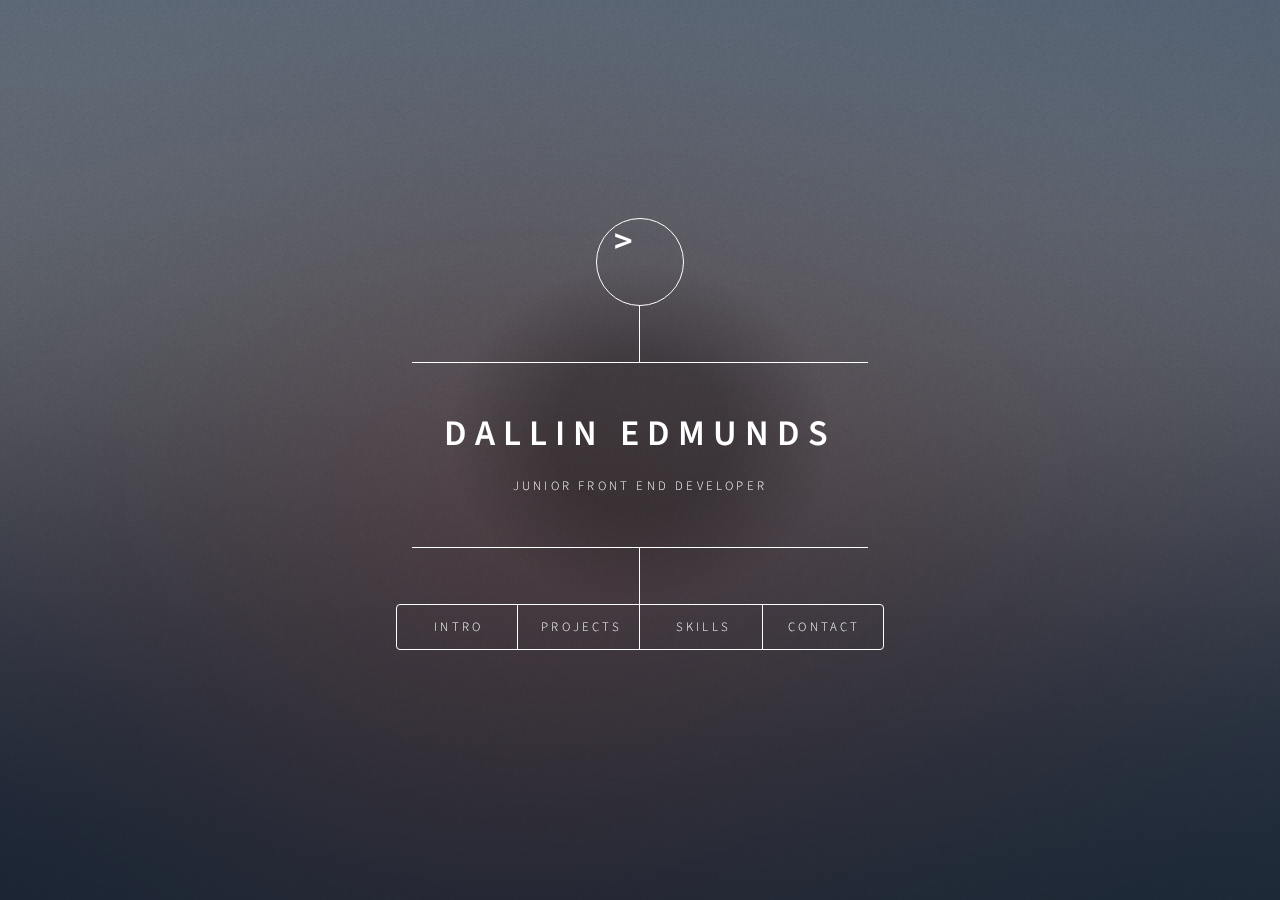
<file: index.html>
<!DOCTYPE HTML>
<!--
	Dimension by HTML5 UP
	html5up.net | @ajlkn
	Free for personal and commercial use under the CCA 3.0 license (html5up.net/license)
-->
<html>
	<head>
		<title>Dallin Edmunds Portfolio _</title>
		<meta charset="utf-8" />
		<meta name="viewport" content="width=device-width, initial-scale=1, user-scalable=no" />
		<link rel="stylesheet" href="assets/css/main.css" />
		<noscript><link rel="stylesheet" href="assets/css/noscript.css" /></noscript>
		<link rel="shortcut icon" href="images/icon.jpg" type="image/x-icon">
	</head>
	<body class="is-preload">

		<!-- Wrapper -->
			<div id="wrapper">

				<!-- Header -->
					<header id="header">
						<div class="logo">
							<!-- <span class="fas fa-terminal"></span> -->
							<a href="#contact"><h1 class="terminal">><JavaBlink>_</JavaBlink></h1></a>
						</div>
						<div class="content">
							<div class="inner">
								<h1>Dallin Edmunds</h1>
								<p>Junior Front End Developer</p>
							</div>
						</div>
						<nav>
							<ul>
								<li><a href="#intro">Intro</a></li>
								<li><a href="#work">Projects</a></li>
								<li><a href="#about">Skills</a></li>
								<li><a href="#contact">Contact</a></li>
								<!--<li><a href="#elements">Elements</a></li>-->
							</ul>
						</nav>
					</header>

				<!-- Main -->
					<div id="main">

						<!-- Intro -->
							<article id="intro">
								<h2 class="major">Intro</h2>
								<span class="image main"><img src="images/pic1.jpg" alt="" /></span>
								<p>
                                    I'm a novice web developer looking for an oportunity to expand my skill with like minded individuals.<br>
									My goals are to continue my education in this field, learn new frameworks and technologies. <br>
									
								</p>
								<button> <a class="resume" type="button" href="images/Resume.pdf" target="_blank">Resume </a> </button>

                                </article>

						<!-- Work -->
							<article id="work">
								<h2 class="major">Projects</h2>
                                <span class="image main"><img src="images/pic2.jpg" alt="" /></span>
                                <h3>Examples of my work so far
                                </h3>
								<ul class="projects">
                                    <li><a href="https://dallinedmunds.github.io/FormValidator/" target="_blank">Form Validator</a></li>
                                    <li><a href="https://dallinedmunds.github.io/404Error/" target="_blank">404 Error</a></li>
                                    <li><a href="https://dallinedmunds.github.io/searchBar1/" target="_blank">Search Bar</a></li>
                                    <li><a href="https://dallinedmunds.github.io/MovieSeat/" target="_blank">Movie Seats</a></li>
                                    <li><a href="https://dallinedmunds.github.io/glassmorphism/" target="_blank">Glassmorphism</a></li>
                                </ul>
							</article> 

						<!-- About -->
							<article id="about">
								<h2 class="major">Skills</h2>
								<span class="image main"><img src="images/pic3.jpg" alt="" /></span>
								<p>
                                    <table>
                                        <tr>
                                            <h3>What I Know/Familiar With:</h3>
                                            <td>HTML</td>
                                            <td>CSS</td>
                                            <td>Javascript</td>
                                        </tr>
                                        <tr>
                                            <td>React.js</td>
                                            <td>NODE.js</td>
                                            <td>APIs</td>
                                        </tr>
                                    </table>
                                    <h3>Also Studying</h3>
                                    <table>
                                        <tr>
                                            <td>Vue.js</td>
                                            <td>PHP</td>
                                            <td>TypeScript</td>
                                        </tr>
                                        <tr>
                                            <td>mongoDB</td>
                                            <td>SQL</td>
                                            <td>Fire Base</td>
                                        </tr>
                                        <tr>
                                            <td>Python</td>
                                            <td>Flutter</td>
                                            <td>Dart</td>
                                        </tr>
                                    </table>
                                </p>
							</article>

						<!-- Contact -->
							<article id="contact">
                                <h2 class="major">Contact</h2>
                                <span class="image main"><img src="images/pic4.jpg" alt="" /></span>
                                <h3>email: dallin.edmunds@gmail.com</h3>
                                <h3>phone:(385)201-0590</h3>

								<!-- <form method="post" action="#">
									<div class="fields">
										<div class="field half">
											<label for="name">Name</label>
											<input type="text" name="name" id="name" />
										</div>
										<div class="field half">
											<label for="email">Email</label>
											<input type="text" name="email" id="email" />
										</div>
										<div class="field">
											<label for="message">Message</label>
											<textarea name="message" id="message" rows="4"></textarea>
										</div>
									</div>
									<ul class="actions">
										<li><input type="submit" value="Send Message" class="primary" /></li>
										<li><input type="reset" value="Reset" /></li>
									</ul>
								</form> -->
								<ul class="icons">
									<!-- <li><a href="#" class="icon brands fa-twitter"><span class="label">Twitter</span></a></li>
									<!-- <li><a href="#" class="icon brands fa-facebook-f"><span class="label">Facebook</span></a></li> -->
									<li><a href="https://www.linkedin.com/in/dallin-edmunds-8a1876187/" target="_blank" class="icon brands fa-linkedin"><span class="label">LinkedIn</span></a></li> 
									<li><a href="https://github.com/DallinEdmunds" target="_blank" class="icon brands fa-github"><span class="label">GitHub</span></a></li>
								</ul>
							</article>

						<!-- Elements -->
							<article id="elements">
								<h2 class="major">Elements</h2>

								<section>
									<h3 class="major">Text</h3>
									<p>This is <b>bold</b> and this is <strong>strong</strong>. This is <i>italic</i> and this is <em>emphasized</em>.
									This is <sup>superscript</sup> text and this is <sub>subscript</sub> text.
									This is <u>underlined</u> and this is code: <code>for (;;) { ... }</code>. Finally, <a href="#">this is a link</a>.</p>
									<hr />
									<h2>Heading Level 2</h2>
									<h3>Heading Level 3</h3>
									<h4>Heading Level 4</h4>
									<h5>Heading Level 5</h5>
									<h6>Heading Level 6</h6>
									<hr />
									<h4>Blockquote</h4>
									<blockquote>Fringilla nisl. Donec accumsan interdum nisi, quis tincidunt felis sagittis eget tempus euismod. Vestibulum ante ipsum primis in faucibus vestibulum. Blandit adipiscing eu felis iaculis volutpat ac adipiscing accumsan faucibus. Vestibulum ante ipsum primis in faucibus lorem ipsum dolor sit amet nullam adipiscing eu felis.</blockquote>
									<h4>Preformatted</h4>
									<pre><code>i = 0;

while (!deck.isInOrder()) {
    print 'Iteration ' + i;
    deck.shuffle();
    i++;
}

print 'It took ' + i + ' iterations to sort the deck.';</code></pre>
								</section>

								<section>
									<h3 class="major">Lists</h3>

									<h4>Unordered</h4>
									<ul>
										<li>Dolor pulvinar etiam.</li>
										<li>Sagittis adipiscing.</li>
										<li>Felis enim feugiat.</li>
									</ul>

									<h4>Alternate</h4>
									<ul class="alt">
										<li>Dolor pulvinar etiam.</li>
										<li>Sagittis adipiscing.</li>
										<li>Felis enim feugiat.</li>
									</ul>

									<h4>Ordered</h4>
									<ol>
										<li>Dolor pulvinar etiam.</li>
										<li>Etiam vel felis viverra.</li>
										<li>Felis enim feugiat.</li>
										<li>Dolor pulvinar etiam.</li>
										<li>Etiam vel felis lorem.</li>
										<li>Felis enim et feugiat.</li>
									</ol>
									<h4>Icons</h4>
									<ul class="icons">
										<li><a href="#" class="icon brands fa-twitter"><span class="label">Twitter</span></a></li>
										<li><a href="#" class="icon brands fa-facebook-f"><span class="label">Facebook</span></a></li>
										<li><a href="#" class="icon brands fa-instagram"><span class="label">Instagram</span></a></li>
										<li><a href="#" class="icon brands fa-github"><span class="label">Github</span></a></li>
									</ul>

									<h4>Actions</h4>
									<ul class="actions">
										<li><a href="#" class="button primary">Default</a></li>
										<li><a href="#" class="button">Default</a></li>
									</ul>
									<ul class="actions stacked">
										<li><a href="#" class="button primary">Default</a></li>
										<li><a href="#" class="button">Default</a></li>
									</ul>
								</section>

								<section>
									<h3 class="major">Table</h3>
									<h4>Default</h4>
									<div class="table-wrapper">
										<table>
											<thead>
												<tr>
													<th>Name</th>
													<th>Description</th>
													<th>Price</th>
												</tr>
											</thead>
											<tbody>
												<tr>
													<td>Item One</td>
													<td>Ante turpis integer aliquet porttitor.</td>
													<td>29.99</td>
												</tr>
												<tr>
													<td>Item Two</td>
													<td>Vis ac commodo adipiscing arcu aliquet.</td>
													<td>19.99</td>
												</tr>
												<tr>
													<td>Item Three</td>
													<td> Morbi faucibus arcu accumsan lorem.</td>
													<td>29.99</td>
												</tr>
												<tr>
													<td>Item Four</td>
													<td>Vitae integer tempus condimentum.</td>
													<td>19.99</td>
												</tr>
												<tr>
													<td>Item Five</td>
													<td>Ante turpis integer aliquet porttitor.</td>
													<td>29.99</td>
												</tr>
											</tbody>
											<tfoot>
												<tr>
													<td colspan="2"></td>
													<td>100.00</td>
												</tr>
											</tfoot>
										</table>
									</div>

									<h4>Alternate</h4>
									<div class="table-wrapper">
										<table class="alt">
											<thead>
												<tr>
													<th>Name</th>
													<th>Description</th>
													<th>Price</th>
												</tr>
											</thead>
											<tbody>
												<tr>
													<td>Item One</td>
													<td>Ante turpis integer aliquet porttitor.</td>
													<td>29.99</td>
												</tr>
												<tr>
													<td>Item Two</td>
													<td>Vis ac commodo adipiscing arcu aliquet.</td>
													<td>19.99</td>
												</tr>
												<tr>
													<td>Item Three</td>
													<td> Morbi faucibus arcu accumsan lorem.</td>
													<td>29.99</td>
												</tr>
												<tr>
													<td>Item Four</td>
													<td>Vitae integer tempus condimentum.</td>
													<td>19.99</td>
												</tr>
												<tr>
													<td>Item Five</td>
													<td>Ante turpis integer aliquet porttitor.</td>
													<td>29.99</td>
												</tr>
											</tbody>
											<tfoot>
												<tr>
													<td colspan="2"></td>
													<td>100.00</td>
												</tr>
											</tfoot>
										</table>
									</div>
								</section>

								<section>
									<h3 class="major">Buttons</h3>
									<ul class="actions">
										<li><a href="#" class="button primary">Primary</a></li>
										<li><a href="#" class="button">Default</a></li>
									</ul>
									<ul class="actions">
										<li><a href="#" class="button">Default</a></li>
										<li><a href="#" class="button small">Small</a></li>
									</ul>
									<ul class="actions">
										<li><a href="#" class="button primary icon solid fa-download">Icon</a></li>
										<li><a href="#" class="button icon solid fa-download">Icon</a></li>
									</ul>
									<ul class="actions">
										<li><span class="button primary disabled">Disabled</span></li>
										<li><span class="button disabled">Disabled</span></li>
									</ul>
								</section>

								<section>
									<h3 class="major">Form</h3>
									<form method="post" action="#">
										<div class="fields">
											<div class="field half">
												<label for="demo-name">Name</label>
												<input type="text" name="demo-name" id="demo-name" value="" placeholder="Jane Doe" />
											</div>
											<div class="field half">
												<label for="demo-email">Email</label>
												<input type="email" name="demo-email" id="demo-email" value="" placeholder="jane@untitled.tld" />
											</div>
											<div class="field">
												<label for="demo-category">Category</label>
												<select name="demo-category" id="demo-category">
													<option value="">-</option>
													<option value="1">Manufacturing</option>
													<option value="1">Shipping</option>
													<option value="1">Administration</option>
													<option value="1">Human Resources</option>
												</select>
											</div>
											<div class="field half">
												<input type="radio" id="demo-priority-low" name="demo-priority" checked>
												<label for="demo-priority-low">Low</label>
											</div>
											<div class="field half">
												<input type="radio" id="demo-priority-high" name="demo-priority">
												<label for="demo-priority-high">High</label>
											</div>
											<div class="field half">
												<input type="checkbox" id="demo-copy" name="demo-copy">
												<label for="demo-copy">Email me a copy</label>
											</div>
											<div class="field half">
												<input type="checkbox" id="demo-human" name="demo-human" checked>
												<label for="demo-human">Not a robot</label>
											</div>
											<div class="field">
												<label for="demo-message">Message</label>
												<textarea name="demo-message" id="demo-message" placeholder="Enter your message" rows="6"></textarea>
											</div>
										</div>
										<ul class="actions">
											<li><input type="submit" value="Send Message" class="primary" /></li>
											<li><input type="reset" value="Reset" /></li>
										</ul>
									</form>
								</section>

							</article>

					</div>

				<!-- Footer -->
					<footer id="footer">
						<p class="copyright"></p>
					</footer>

			</div>

		<!-- BG -->
			<div id="bg"></div>

		<!-- Scripts -->
			<script src="assets/js/jquery.min.js"></script>
			<script src="assets/js/browser.min.js"></script>
			<script src="assets/js/breakpoints.min.js"></script>
			<script src="assets/js/util.js"></script>
			<script src="assets/js/main.js"></script>

			<SCRIPT type="text/javascript">
				function JavaBlink() {
				   var blinks = document.getElementsByTagName('JavaBlink');
				   for (var i = blinks.length - 1; i >= 0; i--) {
					  var s = blinks[i];
					  s.style.visibility = (s.style.visibility === 'visible') ? 'hidden' : 'visible';
				   }
				   window.setTimeout(JavaBlink, 700);
				}
				if (document.addEventListener) document.addEventListener("DOMContentLoaded", JavaBlink, false);
				else if (window.addEventListener) window.addEventListener("load", JavaBlink, false);
				else if (window.attachEvent) window.attachEvent("onload", JavaBlink);
				else window.onload = JavaBlink;
			  </SCRIPT>

	</body>
</html>
</file>
<file: assets/css/noscript.css>
/*
	Dimension by HTML5 UP
	html5up.net | @ajlkn
	Free for personal and commercial use under the CCA 3.0 license (html5up.net/license)
*/

/* BG */

	body.is-preload #bg:before {
		background-color: transparent;
	}

/* Header */

	body.is-preload #header {
		-moz-filter: none;
		-webkit-filter: none;
		-ms-filter: none;
		filter: none;
	}

		body.is-preload #header > * {
			opacity: 1;
		}

		body.is-preload #header .content .inner {
			max-height: none;
			padding: 3rem 2rem;
			opacity: 1;
		}

/* Main */

	#main article {
		opacity: 1;
		margin: 4rem 0 0 0;
	}
</file>
<file: assets/css/main.css>
@import url(fontawesome-all.min.css);
@import url("https://fonts.googleapis.com/css?family=Source+Sans+Pro:300italic,600italic,300,600");

/*
	Dimension by HTML5 UP
	html5up.net | @ajlkn
	Free for personal and commercial use under the CCA 3.0 license (html5up.net/license)
*/

html, body, div, span, applet, object,
iframe, h1, h2, h3, h4, h5, h6, p, blockquote,
pre, a, abbr, acronym, address, big, cite,
code, del, dfn, em, img, ins, kbd, q, s, samp,
small, strike, strong, sub, sup, tt, var, b,
u, i, center, dl, dt, dd, ol, ul, li, fieldset,
form, label, legend, table, caption, tbody,
tfoot, thead, tr, th, td, article, aside,
canvas, details, embed, figure, figcaption,
footer, header, hgroup, menu, nav, output, ruby,
section, summary, time, mark, audio, video {
	margin: 0;
	padding: 0;
	border: 0;
	font-size: 100%;
	font: inherit;
	vertical-align: baseline;}

article, aside, details, figcaption, figure,
footer, header, hgroup, menu, nav, section {
	display: block;}

body {
	line-height: 1;
}

ol, ul {
	list-style: none;
}

blockquote, q {
	quotes: none;
}

	blockquote:before, blockquote:after, q:before, q:after {
		content: '';
		content: none;
	}

table {
	border-collapse: collapse;
	border-spacing: 0;
}

body {
	-webkit-text-size-adjust: none;
}

mark {
	background-color: transparent;
	color: inherit;
}

input::-moz-focus-inner {
	border: 0;
	padding: 0;
}

input, select, textarea {
	-moz-appearance: none;
	-webkit-appearance: none;
	-ms-appearance: none;
	appearance: none;
}

/* Basic */

	@-ms-viewport {
		width: device-width;
	}

	@media screen and (max-width: 480px) {

		html, body {
			min-width: 320px;
		}

	}

	html {
		box-sizing: border-box;
	}

	*, *:before, *:after {
		box-sizing: inherit;
	}

	body {
		background: #1b1f22;
	}

		body.is-preload *, body.is-preload *:before, body.is-preload *:after {
			-moz-animation: none !important;
			-webkit-animation: none !important;
			-ms-animation: none !important;
			animation: none !important;
			-moz-transition: none !important;
			-webkit-transition: none !important;
			-ms-transition: none !important;
			transition: none !important;
		}

/* Type */

	html {
		font-size: 16pt;
	}

		@media screen and (max-width: 1680px) {

			html {
				font-size: 12pt;
			}

		}

		@media screen and (max-width: 736px) {

			html {
				font-size: 11pt;
			}

		}

		@media screen and (max-width: 360px) {

			html {
				font-size: 10pt;
			}

		}

	body, input, select, textarea {
		color: #ffffff;
		font-family: "Source Sans Pro", sans-serif;
		font-weight: 300;
		font-size: 1rem;
		line-height: 1.65;
	}

	a {
		-moz-transition: color 0.2s ease-in-out, background-color 0.2s ease-in-out, border-bottom-color 0.2s ease-in-out;
		-webkit-transition: color 0.2s ease-in-out, background-color 0.2s ease-in-out, border-bottom-color 0.2s ease-in-out;
		-ms-transition: color 0.2s ease-in-out, background-color 0.2s ease-in-out, border-bottom-color 0.2s ease-in-out;
		transition: color 0.2s ease-in-out, background-color 0.2s ease-in-out, border-bottom-color 0.2s ease-in-out;
		border-bottom: dotted 1px rgba(255, 255, 255, 0.5);
		text-decoration: none;
		color: inherit;
	}

		a:hover {
			border-bottom-color: transparent;
		}

	strong, b {
		color: #ffffff;
		font-weight: 600;
	}

	em, i {
		font-style: italic;
	}

	p {
		margin: 0 0 2rem 0;
	}

	h1, h2, h3, h4, h5, h6 {
		color: #ffffff;
		font-weight: 600;
		line-height: 1.5;
		margin: 0 0 1rem 0;
		text-transform: uppercase;
		letter-spacing: 0.2rem;
	}

		h1 a, h2 a, h3 a, h4 a, h5 a, h6 a {
			color: inherit;
			text-decoration: none;
		}

		h1.major, h2.major, h3.major, h4.major, h5.major, h6.major {
			border-bottom: solid 1px #ffffff;
			width: -moz-max-content;
			width: -webkit-max-content;
			width: -ms-max-content;
			width: max-content;
			padding-bottom: 0.5rem;
			margin: 0 0 2rem 0;
		}

	h1 {
		font-size: 2.25rem;
		line-height: 1.3;
		letter-spacing: 0.5rem;
	}

	h2 {
		font-size: 1.5rem;
		line-height: 1.4;
		letter-spacing: 0.5rem;
	}

	h3 {
		font-size: 1rem;
	}

	h4 {
		font-size: 0.8rem;
	}

	h5 {
		font-size: 0.7rem;
	}

	h6 {
		font-size: 0.6rem;
	}

	@media screen and (max-width: 736px) {

		h1 {
			font-size: 1.75rem;
			line-height: 1.4;
		}

		h2 {
			font-size: 1.25em;
			line-height: 1.5;
		}

	}

	sub {
		font-size: 0.8rem;
		position: relative;
		top: 0.5rem;
	}

	sup {
		font-size: 0.8rem;
		position: relative;
		top: -0.5rem;
	}

	blockquote {
		border-left: solid 4px #ffffff;
		font-style: italic;
		margin: 0 0 2rem 0;
		padding: 0.5rem 0 0.5rem 2rem;
	}

	code {
		background: rgba(255, 255, 255, 0.075);
		border-radius: 4px;
		font-family: "Courier New", monospace;
		font-size: 0.9rem;
		margin: 0 0.25rem;
		padding: 0.25rem 0.65rem;
	}

	pre {
		-webkit-overflow-scrolling: touch;
		font-family: "Courier New", monospace;
		font-size: 0.9rem;
		margin: 0 0 2rem 0;
	}

		pre code {
			display: block;
			line-height: 1.75;
			padding: 1rem 1.5rem;
			overflow-x: auto;
		}

	hr {
		border: 0;
		border-bottom: solid 1px #ffffff;
		margin: 2.75rem 0;
	}

	.align-left {
		text-align: left;
	}

	.align-center {
		text-align: center;
	}

	.align-right {
		text-align: right;
	}

/* Form */

	form {
		margin: 0 0 2rem 0;
	}

		form > :last-child {
			margin-bottom: 0;
		}

		form > .fields {
			display: -moz-flex;
			display: -webkit-flex;
			display: -ms-flex;
			display: flex;
			-moz-flex-wrap: wrap;
			-webkit-flex-wrap: wrap;
			-ms-flex-wrap: wrap;
			flex-wrap: wrap;
			width: calc(100% + 3rem);
			margin: -1.5rem 0 2rem -1.5rem;
		}

			form > .fields > .field {
				-moz-flex-grow: 0;
				-webkit-flex-grow: 0;
				-ms-flex-grow: 0;
				flex-grow: 0;
				-moz-flex-shrink: 0;
				-webkit-flex-shrink: 0;
				-ms-flex-shrink: 0;
				flex-shrink: 0;
				padding: 1.5rem 0 0 1.5rem;
				width: calc(100% - 1.5rem);
			}

				form > .fields > .field.half {
					width: calc(50% - 0.75rem);
				}

				form > .fields > .field.third {
					width: calc(100%/3 - 0.5rem);
				}

				form > .fields > .field.quarter {
					width: calc(25% - 0.375rem);
				}

		@media screen and (max-width: 480px) {

			form > .fields {
				width: calc(100% + 3rem);
				margin: -1.5rem 0 2rem -1.5rem;
			}

				form > .fields > .field {
					padding: 1.5rem 0 0 1.5rem;
					width: calc(100% - 1.5rem);
				}

					form > .fields > .field.half {
						width: calc(100% - 1.5rem);
					}

					form > .fields > .field.third {
						width: calc(100% - 1.5rem);
					}

					form > .fields > .field.quarter {
						width: calc(100% - 1.5rem);
					}

		}

	label {
		color: #ffffff;
		display: block;
		font-size: 0.8rem;
		font-weight: 300;
		letter-spacing: 0.2rem;
		line-height: 1.5;
		margin: 0 0 1rem 0;
		text-transform: uppercase;
	}

	input[type="text"],
	input[type="password"],
	input[type="email"],
	input[type="tel"],
	select,
	textarea {
		-moz-appearance: none;
		-webkit-appearance: none;
		-ms-appearance: none;
		appearance: none;
		-moz-transition: border-color 0.2s ease-in-out, box-shadow 0.2s ease-in-out, background-color 0.2s ease-in-out;
		-webkit-transition: border-color 0.2s ease-in-out, box-shadow 0.2s ease-in-out, background-color 0.2s ease-in-out;
		-ms-transition: border-color 0.2s ease-in-out, box-shadow 0.2s ease-in-out, background-color 0.2s ease-in-out;
		transition: border-color 0.2s ease-in-out, box-shadow 0.2s ease-in-out, background-color 0.2s ease-in-out;
		background-color: transparent;
		border-radius: 4px;
		border: solid 1px #ffffff;
		color: inherit;
		display: block;
		outline: 0;
		padding: 0 1rem;
		text-decoration: none;
		width: 100%;
	}

		input[type="text"]:invalid,
		input[type="password"]:invalid,
		input[type="email"]:invalid,
		input[type="tel"]:invalid,
		select:invalid,
		textarea:invalid {
			box-shadow: none;
		}

		input[type="text"]:focus,
		input[type="password"]:focus,
		input[type="email"]:focus,
		input[type="tel"]:focus,
		select:focus,
		textarea:focus {
			background: rgba(255, 255, 255, 0.075);
			border-color: #ffffff;
			box-shadow: 0 0 0 1px #ffffff;
		}

	select {
		background-image: url("data:image/svg+xml;charset=utf8,%3Csvg xmlns='http://www.w3.org/2000/svg' width='40' height='40' preserveAspectRatio='none' viewBox='0 0 40 40'%3E%3Cpath d='M9.4,12.3l10.4,10.4l10.4-10.4c0.2-0.2,0.5-0.4,0.9-0.4c0.3,0,0.6,0.1,0.9,0.4l3.3,3.3c0.2,0.2,0.4,0.5,0.4,0.9 c0,0.4-0.1,0.6-0.4,0.9L20.7,31.9c-0.2,0.2-0.5,0.4-0.9,0.4c-0.3,0-0.6-0.1-0.9-0.4L4.3,17.3c-0.2-0.2-0.4-0.5-0.4-0.9 c0-0.4,0.1-0.6,0.4-0.9l3.3-3.3c0.2-0.2,0.5-0.4,0.9-0.4S9.1,12.1,9.4,12.3z' fill='%23ffffff' /%3E%3C/svg%3E");
		background-size: 1.25rem;
		background-repeat: no-repeat;
		background-position: calc(100% - 1rem) center;
		height: 2.75rem;
		padding-right: 2.75rem;
		text-overflow: ellipsis;
	}

		select option {
			color: #ffffff;
			background: #1b1f22;
		}

		select:focus::-ms-value {
			background-color: transparent;
		}

		select::-ms-expand {
			display: none;
		}

	input[type="text"],
	input[type="password"],
	input[type="email"],
	select {
		height: 2.75rem;
	}

	textarea {
		padding: 0.75rem 1rem;
	}

	input[type="checkbox"],
	input[type="radio"] {
		-moz-appearance: none;
		-webkit-appearance: none;
		-ms-appearance: none;
		appearance: none;
		display: block;
		float: left;
		margin-right: -2rem;
		opacity: 0;
		width: 1rem;
		z-index: -1;
	}

		input[type="checkbox"] + label,
		input[type="radio"] + label {
			text-decoration: none;
			-moz-user-select: none;
			-webkit-user-select: none;
			-ms-user-select: none;
			user-select: none;
			color: #ffffff;
			cursor: pointer;
			display: inline-block;
			font-size: 0.8rem;
			font-weight: 300;
			margin: 0 0 0.5rem 0;
			padding-left: 2.65rem;
			padding-right: 0.75rem;
			position: relative;
		}

			input[type="checkbox"] + label:before,
			input[type="radio"] + label:before {
				-moz-osx-font-smoothing: grayscale;
				-webkit-font-smoothing: antialiased;
				display: inline-block;
				font-style: normal;
				font-variant: normal;
				text-rendering: auto;
				line-height: 1;
				text-transform: none !important;
				font-family: 'Font Awesome 5 Free';
				font-weight: 900;
			}

			input[type="checkbox"] + label:before,
			input[type="radio"] + label:before {
				-moz-transition: border-color 0.2s ease-in-out, box-shadow 0.2s ease-in-out, background-color 0.2s ease-in-out;
				-webkit-transition: border-color 0.2s ease-in-out, box-shadow 0.2s ease-in-out, background-color 0.2s ease-in-out;
				-ms-transition: border-color 0.2s ease-in-out, box-shadow 0.2s ease-in-out, background-color 0.2s ease-in-out;
				transition: border-color 0.2s ease-in-out, box-shadow 0.2s ease-in-out, background-color 0.2s ease-in-out;
				border-radius: 4px;
				border: solid 1px #ffffff;
				content: '';
				display: inline-block;
				height: 1.65rem;
				left: 0;
				line-height: 1.65rem;
				position: absolute;
				text-align: center;
				top: -0.15rem;
				width: 1.65rem;
			}

		input[type="checkbox"]:checked + label:before,
		input[type="radio"]:checked + label:before {
			background: #ffffff !important;
			border-color: #ffffff !important;
			color: #1b1f22;
			content: '\f00c';
		}

		input[type="checkbox"]:focus + label:before,
		input[type="radio"]:focus + label:before {
			background: rgba(255, 255, 255, 0.075);
			border-color: #ffffff;
			box-shadow: 0 0 0 1px #ffffff;
		}

	input[type="checkbox"] + label:before {
		border-radius: 4px;
	}

	input[type="radio"] + label:before {
		border-radius: 100%;
	}

	::-webkit-input-placeholder {
		color: rgba(255, 255, 255, 0.5) !important;
		opacity: 1.0;
	}

	:-moz-placeholder {
		color: rgba(255, 255, 255, 0.5) !important;
		opacity: 1.0;
	}

	::-moz-placeholder {
		color: rgba(255, 255, 255, 0.5) !important;
		opacity: 1.0;
	}

	:-ms-input-placeholder {
		color: rgba(255, 255, 255, 0.5) !important;
		opacity: 1.0;
	}

	.formerize-placeholder {
		color: rgba(255, 255, 255, 0.5) !important;
		opacity: 1.0;
	}

/* Box */

	.box {
		border-radius: 4px;
		border: solid 1px #ffffff;
		margin-bottom: 2rem;
		padding: 1.5em;
	}

		.box > :last-child,
		.box > :last-child > :last-child,
		.box > :last-child > :last-child > :last-child {
			margin-bottom: 0;
		}

		.box.alt {
			border: 0;
			border-radius: 0;
			padding: 0;
		}

/* Icon */

	.icon {
		text-decoration: none;
		border-bottom: none;
		position: relative;
	}

		.icon:before {
			-moz-osx-font-smoothing: grayscale;
			-webkit-font-smoothing: antialiased;
			display: inline-block;
			font-style: normal;
			font-variant: normal;
			text-rendering: auto;
			line-height: 1;
			text-transform: none !important;
			font-family: 'Font Awesome 5 Free';
			font-weight: 400;
		}

		.icon > .label {
			display: none;
		}

		.icon:before {
			line-height: inherit;
		}

		.icon.solid:before {
			font-weight: 900;
		}

		.icon.brands:before {
			font-family: 'Font Awesome 5 Brands';
		}

/* Image */

	.image {
		border-radius: 4px;
		border: 0;
		display: inline-block;
		position: relative;
	}

		.image:before {
			pointer-events: none;
			background-image: url("../../images/overlay.png");
			background-color: rgba(19, 21, 25, 0.5);
			border-radius: 4px;
			content: '';
			display: block;
			height: 100%;
			left: 0;
			opacity: 0.5;
			position: absolute;
			top: 0;
			width: 100%;
		}

		.image img {
			border-radius: 4px;
			display: block;
		}

		.image.left, .image.right {
			max-width: 40%;
		}

			.image.left img, .image.right img {
				width: 100%;
			}

		.image.left {
			float: left;
			padding: 0 1.5em 1em 0;
			top: 0.25em;
		}

		.image.right {
			float: right;
			padding: 0 0 1em 1.5em;
			top: 0.25em;
		}

		.image.fit {
			display: block;
			margin: 0 0 2rem 0;
			width: 100%;
		}

			.image.fit img {
				width: 100%;
			}

		.image.main {
			display: block;
			margin: 2.5rem 0;
			width: 100%;
		}

			.image.main img {
				width: 100%;
			}

		@media screen and (max-width: 736px) {

			.image.main {
				margin: 2rem 0;
			}

		}

		@media screen and (max-width: 480px) {

			.image.main {
				margin: 1.5rem 0;
			}

		}

/* List */

	ol {
		list-style: decimal;
		margin: 0 0 2rem 0;
		padding-left: 1.25em;
	}

		ol li {
			padding-left: 0.25em;
		}

	ul {
		list-style: disc;
		margin: 0 0 2rem 0;
		padding-left: 1em;
	}

		ul li {
			padding-left: 0.5em;
		}

		ul.alt {
			list-style: none;
			padding-left: 0;
		}

			ul.alt li {
				border-top: solid 1px #ffffff;
				padding: 0.5em 0;
			}

				ul.alt li:first-child {
					border-top: 0;
					padding-top: 0;
				}

	dl {
		margin: 0 0 2rem 0;
	}

		dl dt {
			display: block;
			font-weight: 600;
			margin: 0 0 1rem 0;
		}

		dl dd {
			margin-left: 2rem;
		}

/* Actions */

	ul.actions {
		display: -moz-flex;
		display: -webkit-flex;
		display: -ms-flex;
		display: flex;
		cursor: default;
		list-style: none;
		margin-left: -1rem;
		padding-left: 0;
	}

		ul.actions li {
			padding: 0 0 0 1rem;
			vertical-align: middle;
		}

		ul.actions.special {
			-moz-justify-content: center;
			-webkit-justify-content: center;
			-ms-justify-content: center;
			justify-content: center;
			width: 100%;
			margin-left: 0;
		}

			ul.actions.special li:first-child {
				padding-left: 0;
			}

		ul.actions.stacked {
			-moz-flex-direction: column;
			-webkit-flex-direction: column;
			-ms-flex-direction: column;
			flex-direction: column;
			margin-left: 0;
		}

			ul.actions.stacked li {
				padding: 1.3rem 0 0 0;
			}

				ul.actions.stacked li:first-child {
					padding-top: 0;
				}

		ul.actions.fit {
			width: calc(100% + 1rem);
		}

			ul.actions.fit li {
				-moz-flex-grow: 1;
				-webkit-flex-grow: 1;
				-ms-flex-grow: 1;
				flex-grow: 1;
				-moz-flex-shrink: 1;
				-webkit-flex-shrink: 1;
				-ms-flex-shrink: 1;
				flex-shrink: 1;
				width: 100%;
			}

				ul.actions.fit li > * {
					width: 100%;
				}

			ul.actions.fit.stacked {
				width: 100%;
			}

		@media screen and (max-width: 480px) {

			ul.actions:not(.fixed) {
				-moz-flex-direction: column;
				-webkit-flex-direction: column;
				-ms-flex-direction: column;
				flex-direction: column;
				margin-left: 0;
				width: 100% !important;
			}

				ul.actions:not(.fixed) li {
					-moz-flex-grow: 1;
					-webkit-flex-grow: 1;
					-ms-flex-grow: 1;
					flex-grow: 1;
					-moz-flex-shrink: 1;
					-webkit-flex-shrink: 1;
					-ms-flex-shrink: 1;
					flex-shrink: 1;
					padding: 1rem 0 0 0;
					text-align: center;
					width: 100%;
				}

					ul.actions:not(.fixed) li > * {
						width: 100%;
					}

					ul.actions:not(.fixed) li:first-child {
						padding-top: 0;
					}

					ul.actions:not(.fixed) li input[type="submit"],
					ul.actions:not(.fixed) li input[type="reset"],
					ul.actions:not(.fixed) li input[type="button"],
					ul.actions:not(.fixed) li button,
					ul.actions:not(.fixed) li .button {
						width: 100%;
					}

						ul.actions:not(.fixed) li input[type="submit"].icon:before,
						ul.actions:not(.fixed) li input[type="reset"].icon:before,
						ul.actions:not(.fixed) li input[type="button"].icon:before,
						ul.actions:not(.fixed) li button.icon:before,
						ul.actions:not(.fixed) li .button.icon:before {
							margin-left: -0.5em;
						}

		}

/* Icons */

	ul.icons {
		cursor: default;
		list-style: none;
		padding-left: 0;
	}

		ul.icons li {
			display: inline-block;
			padding: 0 0.75em 0 0;
		}

			ul.icons li:last-child {
				padding-right: 0;
			}

			ul.icons li a {
				border-radius: 100%;
				box-shadow: inset 0 0 0 1px #ffffff;
				display: inline-block;
				height: 2.25rem;
				line-height: 2.25rem;
				text-align: center;
				width: 2.25rem;
			}

				ul.icons li a:hover {
					background-color: rgba(255, 255, 255, 0.075);
				}

				ul.icons li a:active {
					background-color: rgba(255, 255, 255, 0.175);
				}

/* Table */

	.table-wrapper {
		-webkit-overflow-scrolling: touch;
		overflow-x: auto;
	}

	table {
		margin: 0 0 2rem 0;
		width: 100%;
	}

		table tbody tr {
			border: solid 1px #ffffff;
			border-left: 0;
			border-right: 0;
		}

			table tbody tr:nth-child(2n + 1) {
				background-color: rgba(255, 255, 255, 0.075);
			}

		table td {
			padding: 0.75em 0.75em;
		}

		table th {
			color: #ffffff;
			font-size: 0.9em;
			font-weight: 600;
			padding: 0 0.75em 0.75em 0.75em;
			text-align: left;
		}

		table thead {
			border-bottom: solid 2px #ffffff;
		}

		table tfoot {
			border-top: solid 2px #ffffff;
		}

		table.alt {
			border-collapse: separate;
		}

			table.alt tbody tr td {
				border: solid 1px #ffffff;
				border-left-width: 0;
				border-top-width: 0;
			}

				table.alt tbody tr td:first-child {
					border-left-width: 1px;
				}

			table.alt tbody tr:first-child td {
				border-top-width: 1px;
			}

			table.alt thead {
				border-bottom: 0;
			}

			table.alt tfoot {
				border-top: 0;
			}

/* Button */

	input[type="submit"],
	input[type="reset"],
	input[type="button"],
	button,
	.button {
		-moz-appearance: none;
		-webkit-appearance: none;
		-ms-appearance: none;
		appearance: none;
		-moz-transition: background-color 0.2s ease-in-out, color 0.2s ease-in-out;
		-webkit-transition: background-color 0.2s ease-in-out, color 0.2s ease-in-out;
		-ms-transition: background-color 0.2s ease-in-out, color 0.2s ease-in-out;
		transition: background-color 0.2s ease-in-out, color 0.2s ease-in-out;
		background-color: transparent;
		border-radius: 4px;
		border: 0;
		box-shadow: inset 0 0 0 1px #ffffff;
		color: #ffffff !important;
		cursor: pointer;
		display: inline-block;
		font-size: 0.8rem;
		font-weight: 300;
		height: 2.75rem;
		letter-spacing: 0.2rem;
		line-height: 2.75rem;
		outline: 0;
		padding: 0 1.25rem 0 1.35rem;
		text-align: center;
		text-decoration: none;
		text-transform: uppercase;
		white-space: nowrap;
	}

		input[type="submit"]:hover,
		input[type="reset"]:hover,
		input[type="button"]:hover,
		button:hover,
		.button:hover {
			background-color: rgba(255, 255, 255, 0.075);
		}

		input[type="submit"]:active,
		input[type="reset"]:active,
		input[type="button"]:active,
		button:active,
		.button:active {
			background-color: rgba(255, 255, 255, 0.175);
		}

		input[type="submit"].icon:before,
		input[type="reset"].icon:before,
		input[type="button"].icon:before,
		button.icon:before,
		.button.icon:before {
			margin-right: 0.5em;
		}

		input[type="submit"].fit,
		input[type="reset"].fit,
		input[type="button"].fit,
		button.fit,
		.button.fit {
			width: 100%;
		}

		input[type="submit"].small,
		input[type="reset"].small,
		input[type="button"].small,
		button.small,
		.button.small {
			font-size: 0.6rem;
			height: 2.0625rem;
			line-height: 2.0625rem;
		}

		input[type="submit"].primary,
		input[type="reset"].primary,
		input[type="button"].primary,
		button.primary,
		.button.primary {
			background-color: #ffffff;
			color: #1b1f22 !important;
			font-weight: 600;
		}

		input[type="submit"].disabled, input[type="submit"]:disabled,
		input[type="reset"].disabled,
		input[type="reset"]:disabled,
		input[type="button"].disabled,
		input[type="button"]:disabled,
		button.disabled,
		button:disabled,
		.button.disabled,
		.button:disabled {
			pointer-events: none;
			cursor: default;
			opacity: 0.25;
		}

	input[type="submit"],
	input[type="reset"],
	input[type="button"],
	button {
		line-height: calc(2.75rem - 2px);
	}

/* BG */

	#bg {
		-moz-transform: scale(1.0);
		-webkit-transform: scale(1.0);
		-ms-transform: scale(1.0);
		transform: scale(1.0);
		-webkit-backface-visibility: hidden;
		position: fixed;
		top: 0;
		left: 0;
		width: 100%;
		height: 100vh;
		z-index: 1;
	}

		#bg:before, #bg:after {
			content: '';
			display: block;
			position: absolute;
			top: 0;
			left: 0;
			width: 100%;
			height: 100%;
		}

		#bg:before {
			-moz-transition: background-color 2.5s ease-in-out;
			-webkit-transition: background-color 2.5s ease-in-out;
			-ms-transition: background-color 2.5s ease-in-out;
			transition: background-color 2.5s ease-in-out;
			-moz-transition-delay: 0.75s;
			-webkit-transition-delay: 0.75s;
			-ms-transition-delay: 0.75s;
			transition-delay: 0.75s;
			background-image: linear-gradient(to top, rgba(19, 21, 25, 0.5), rgba(19, 21, 25, 0.5)), url("../../images/overlay.png");
			background-size: auto, 256px 256px;
			background-position: center, center;
			background-repeat: no-repeat, repeat;
			z-index: 2;
		}

		#bg:after {
			-moz-transform: scale(1.125);
			-webkit-transform: scale(1.125);
			-ms-transform: scale(1.125);
			transform: scale(1.125);
			-moz-transition: -moz-transform 0.325s ease-in-out, -moz-filter 0.325s ease-in-out;
			-webkit-transition: -webkit-transform 0.325s ease-in-out, -webkit-filter 0.325s ease-in-out;
			-ms-transition: -ms-transform 0.325s ease-in-out, -ms-filter 0.325s ease-in-out;
			transition: transform 0.325s ease-in-out, filter 0.325s ease-in-out;
			background-image: url("../../images/bg.jpg");
			background-position: center;
			background-size: cover;
			background-repeat: no-repeat;
			z-index: 1;
		}

		body.is-article-visible #bg:after {
			-moz-transform: scale(1.0825);
			-webkit-transform: scale(1.0825);
			-ms-transform: scale(1.0825);
			transform: scale(1.0825);
			-moz-filter: blur(0.2rem);
			-webkit-filter: blur(0.2rem);
			-ms-filter: blur(0.2rem);
			filter: blur(0.2rem);
		}

		body.is-preload #bg:before {
			background-color: #000000;
		}

/* Wrapper */

	#wrapper {
		display: -moz-flex;
		display: -webkit-flex;
		display: -ms-flex;
		display: flex;
		-moz-flex-direction: column;
		-webkit-flex-direction: column;
		-ms-flex-direction: column;
		flex-direction: column;
		-moz-align-items: center;
		-webkit-align-items: center;
		-ms-align-items: center;
		align-items: center;
		-moz-justify-content: space-between;
		-webkit-justify-content: space-between;
		-ms-justify-content: space-between;
		justify-content: space-between;
		position: relative;
		min-height: 100vh;
		width: 100%;
		padding: 4rem 2rem;
		z-index: 3;
	}

		#wrapper:before {
			content: '';
			display: block;
		}

		@media screen and (max-width: 1680px) {

			#wrapper {
				padding: 3rem 2rem;
			}

		}

		@media screen and (max-width: 736px) {

			#wrapper {
				padding: 2rem 1rem;
			}

		}

		@media screen and (max-width: 480px) {

			#wrapper {
				padding: 1rem;
			}

		}

/* Header */

	#header {
		display: -moz-flex;
		display: -webkit-flex;
		display: -ms-flex;
		display: flex;
		-moz-flex-direction: column;
		-webkit-flex-direction: column;
		-ms-flex-direction: column;
		flex-direction: column;
		-moz-align-items: center;
		-webkit-align-items: center;
		-ms-align-items: center;
		align-items: center;
		-moz-transition: -moz-transform 0.325s ease-in-out, -moz-filter 0.325s ease-in-out, opacity 0.325s ease-in-out;
		-webkit-transition: -webkit-transform 0.325s ease-in-out, -webkit-filter 0.325s ease-in-out, opacity 0.325s ease-in-out;
		-ms-transition: -ms-transform 0.325s ease-in-out, -ms-filter 0.325s ease-in-out, opacity 0.325s ease-in-out;
		transition: transform 0.325s ease-in-out, filter 0.325s ease-in-out, opacity 0.325s ease-in-out;
		background-image: -moz-radial-gradient(rgba(0, 0, 0, 0.25) 25%, rgba(0, 0, 0, 0) 55%);
		background-image: -webkit-radial-gradient(rgba(0, 0, 0, 0.25) 25%, rgba(0, 0, 0, 0) 55%);
		background-image: -ms-radial-gradient(rgba(0, 0, 0, 0.25) 25%, rgba(0, 0, 0, 0) 55%);
		background-image: radial-gradient(rgba(0, 0, 0, 0.25) 25%, rgba(0, 0, 0, 0) 55%);
		max-width: 100%;
		text-align: center;
	}

		#header > * {
			-moz-transition: opacity 0.325s ease-in-out;
			-webkit-transition: opacity 0.325s ease-in-out;
			-ms-transition: opacity 0.325s ease-in-out;
			transition: opacity 0.325s ease-in-out;
			position: relative;
			margin-top: 3.5rem;
		}

			#header > *:before {
				content: '';
				display: block;
				position: absolute;
				top: calc(-3.5rem - 1px);
				left: calc(50% - 1px);
				width: 1px;
				height: calc(3.5rem + 1px);
				background: #ffffff;
			}

		#header > :first-child {
			margin-top: 0;
		}

			#header > :first-child:before {
				display: none;
			}

		#header .logo {
			width: 5.5rem;
			height: 5.5rem;
			line-height: 5.5rem;
			border: solid 1px #ffffff;
			border-radius: 100%;
		}

			#header .logo .icon:before {
				font-size: 2rem;
			}

		#header .content {
			border-style: solid;
			border-color: #ffffff;
			border-top-width: 1px;
			border-bottom-width: 1px;
			max-width: 100%;
		}

			#header .content .inner {
				-moz-transition: max-height 0.75s ease, padding 0.75s ease, opacity 0.325s ease-in-out;
				-webkit-transition: max-height 0.75s ease, padding 0.75s ease, opacity 0.325s ease-in-out;
				-ms-transition: max-height 0.75s ease, padding 0.75s ease, opacity 0.325s ease-in-out;
				transition: max-height 0.75s ease, padding 0.75s ease, opacity 0.325s ease-in-out;
				-moz-transition-delay: 0.25s;
				-webkit-transition-delay: 0.25s;
				-ms-transition-delay: 0.25s;
				transition-delay: 0.25s;
				padding: 3rem 2rem;
				max-height: 40rem;
				overflow: hidden;
			}

				#header .content .inner > :last-child {
					margin-bottom: 0;
				}

			#header .content p {
				text-transform: uppercase;
				letter-spacing: 0.2rem;
				font-size: 0.8rem;
				line-height: 2;
			}

		#header nav ul {
			display: -moz-flex;
			display: -webkit-flex;
			display: -ms-flex;
			display: flex;
			margin-bottom: 0;
			list-style: none;
			padding-left: 0;
			border: solid 1px #ffffff;
			border-radius: 4px;
		}

			#header nav ul li {
				padding-left: 0;
				border-left: solid 1px #ffffff;
			}

				#header nav ul li:first-child {
					border-left: 0;
				}

				#header nav ul li a {
					display: block;
					min-width: 7.5rem;
					height: 2.75rem;
					line-height: 2.75rem;
					padding: 0 1.25rem 0 1.45rem;
					text-transform: uppercase;
					letter-spacing: 0.2rem;
					font-size: 0.8rem;
					border-bottom: 0;
				}

					#header nav ul li a:hover {
						background-color: rgba(255, 255, 255, 0.075);
					}

					#header nav ul li a:active {
						background-color: rgba(255, 255, 255, 0.175);
					}

		#header nav.use-middle:after {
			content: '';
			display: block;
			position: absolute;
			top: 0;
			left: calc(50% - 1px);
			width: 1px;
			height: 100%;
			background: #ffffff;
		}

		#header nav.use-middle ul li.is-middle {
			border-left: 0;
		}

		body.is-article-visible #header {
			-moz-transform: scale(0.95);
			-webkit-transform: scale(0.95);
			-ms-transform: scale(0.95);
			transform: scale(0.95);
			-moz-filter: blur(0.1rem);
			-webkit-filter: blur(0.1rem);
			-ms-filter: blur(0.1rem);
			filter: blur(0.1rem);
			opacity: 0;
		}

		body.is-preload #header {
			-moz-filter: blur(0.125rem);
			-webkit-filter: blur(0.125rem);
			-ms-filter: blur(0.125rem);
			filter: blur(0.125rem);
		}

			body.is-preload #header > * {
				opacity: 0;
			}

			body.is-preload #header .content .inner {
				max-height: 0;
				padding-top: 0;
				padding-bottom: 0;
				opacity: 0;
			}

		@media screen and (max-width: 980px) {

			#header .content p br {
				display: none;
			}

		}

		@media screen and (max-width: 736px) {

			#header > * {
				margin-top: 2rem;
			}

				#header > *:before {
					top: calc(-2rem - 1px);
					height: calc(2rem + 1px);
				}

			#header .logo {
				width: 4.75rem;
				height: 4.75rem;
				line-height: 4.75rem;
			}

				#header .logo .icon:before {
					font-size: 1.75rem;
				}

			#header .content .inner {
				padding: 2.5rem 1rem;
			}

			#header .content p {
				line-height: 1.875;
			}

		}

		@media screen and (max-width: 480px) {

			#header {
				padding: 1.5rem 0;
			}

				#header .content .inner {
					padding: 2.5rem 0;
				}

				#header nav ul {
					-moz-flex-direction: column;
					-webkit-flex-direction: column;
					-ms-flex-direction: column;
					flex-direction: column;
					min-width: 10rem;
					max-width: 100%;
				}

					#header nav ul li {
						border-left: 0;
						border-top: solid 1px #ffffff;
					}

						#header nav ul li:first-child {
							border-top: 0;
						}

						#header nav ul li a {
							height: 3rem;
							line-height: 3rem;
							min-width: 0;
							width: 100%;
						}

				#header nav.use-middle:after {
					display: none;
				}

		}

/* Main */

	#main {
		-moz-flex-grow: 1;
		-webkit-flex-grow: 1;
		-ms-flex-grow: 1;
		flex-grow: 1;
		-moz-flex-shrink: 1;
		-webkit-flex-shrink: 1;
		-ms-flex-shrink: 1;
		flex-shrink: 1;
		display: -moz-flex;
		display: -webkit-flex;
		display: -ms-flex;
		display: flex;
		-moz-align-items: center;
		-webkit-align-items: center;
		-ms-align-items: center;
		align-items: center;
		-moz-justify-content: center;
		-webkit-justify-content: center;
		-ms-justify-content: center;
		justify-content: center;
		-moz-flex-direction: column;
		-webkit-flex-direction: column;
		-ms-flex-direction: column;
		flex-direction: column;
		position: relative;
		max-width: 100%;
		z-index: 3;
	}

		#main article {
			-moz-transform: translateY(0.25rem);
			-webkit-transform: translateY(0.25rem);
			-ms-transform: translateY(0.25rem);
			transform: translateY(0.25rem);
			-moz-transition: opacity 0.325s ease-in-out, -moz-transform 0.325s ease-in-out;
			-webkit-transition: opacity 0.325s ease-in-out, -webkit-transform 0.325s ease-in-out;
			-ms-transition: opacity 0.325s ease-in-out, -ms-transform 0.325s ease-in-out;
			transition: opacity 0.325s ease-in-out, transform 0.325s ease-in-out;
			padding: 4.5rem 2.5rem 1.5rem 2.5rem ;
			position: relative;
			width: 40rem;
			max-width: 100%;
			background-color: rgba(27, 31, 34, 0.85);
			border-radius: 4px;
			opacity: 0;
		}

			#main article.active {
				-moz-transform: translateY(0);
				-webkit-transform: translateY(0);
				-ms-transform: translateY(0);
				transform: translateY(0);
				opacity: 1;
			}

			#main article .close {
				display: block;
				position: absolute;
				top: 0;
				right: 0;
				width: 4rem;
				height: 4rem;
				cursor: pointer;
				text-indent: 4rem;
				overflow: hidden;
				white-space: nowrap;
			}

				#main article .close:before {
					-moz-transition: background-color 0.2s ease-in-out;
					-webkit-transition: background-color 0.2s ease-in-out;
					-ms-transition: background-color 0.2s ease-in-out;
					transition: background-color 0.2s ease-in-out;
					content: '';
					display: block;
					position: absolute;
					top: 0.75rem;
					left: 0.75rem;
					width: 2.5rem;
					height: 2.5rem;
					border-radius: 100%;
					background-position: center;
					background-image: url("data:image/svg+xml;charset=utf8,%3Csvg xmlns='http://www.w3.org/2000/svg' xmlns:xlink='http://www.w3.org/1999/xlink' width='20px' height='20px' viewBox='0 0 20 20' zoomAndPan='disable'%3E%3Cstyle%3Eline %7B stroke: %23ffffff%3B stroke-width: 1%3B %7D%3C/style%3E%3Cline x1='2' y1='2' x2='18' y2='18' /%3E%3Cline x1='18' y1='2' x2='2' y2='18' /%3E%3C/svg%3E");
					background-size: 20px 20px;
					background-repeat: no-repeat;
				}

				#main article .close:hover:before {
					background-color: rgba(255, 255, 255, 0.075);
				}

				#main article .close:active:before {
					background-color: rgba(255, 255, 255, 0.175);
				}

		@media screen and (max-width: 736px) {

			#main article {
				padding: 3.5rem 2rem 0.5rem 2rem ;
			}

				#main article .close:before {
					top: 0.875rem;
					left: 0.875rem;
					width: 2.25rem;
					height: 2.25rem;
					background-size: 14px 14px;
				}

		}

		@media screen and (max-width: 480px) {

			#main article {
				padding: 3rem 1.5rem 0.5rem 1.5rem ;
			}

		}

/* Footer */

	#footer {
		-moz-transition: -moz-transform 0.325s ease-in-out, -moz-filter 0.325s ease-in-out, opacity 0.325s ease-in-out;
		-webkit-transition: -webkit-transform 0.325s ease-in-out, -webkit-filter 0.325s ease-in-out, opacity 0.325s ease-in-out;
		-ms-transition: -ms-transform 0.325s ease-in-out, -ms-filter 0.325s ease-in-out, opacity 0.325s ease-in-out;
		transition: transform 0.325s ease-in-out, filter 0.325s ease-in-out, opacity 0.325s ease-in-out;
		width: 100%;
		max-width: 100%;
		margin-top: 2rem;
		text-align: center;
	}

		#footer .copyright {
			letter-spacing: 0.2rem;
			font-size: 0.6rem;
			opacity: 0.75;
			margin-bottom: 0;
			text-transform: uppercase;
		}

		body.is-article-visible #footer {
			-moz-transform: scale(0.95);
			-webkit-transform: scale(0.95);
			-ms-transform: scale(0.95);
			transform: scale(0.95);
			-moz-filter: blur(0.1rem);
			-webkit-filter: blur(0.1rem);
			-ms-filter: blur(0.1rem);
			filter: blur(0.1rem);
			opacity: 0;
		}

		body.is-preload #footer {
			opacity: 0;
		}
</file>
